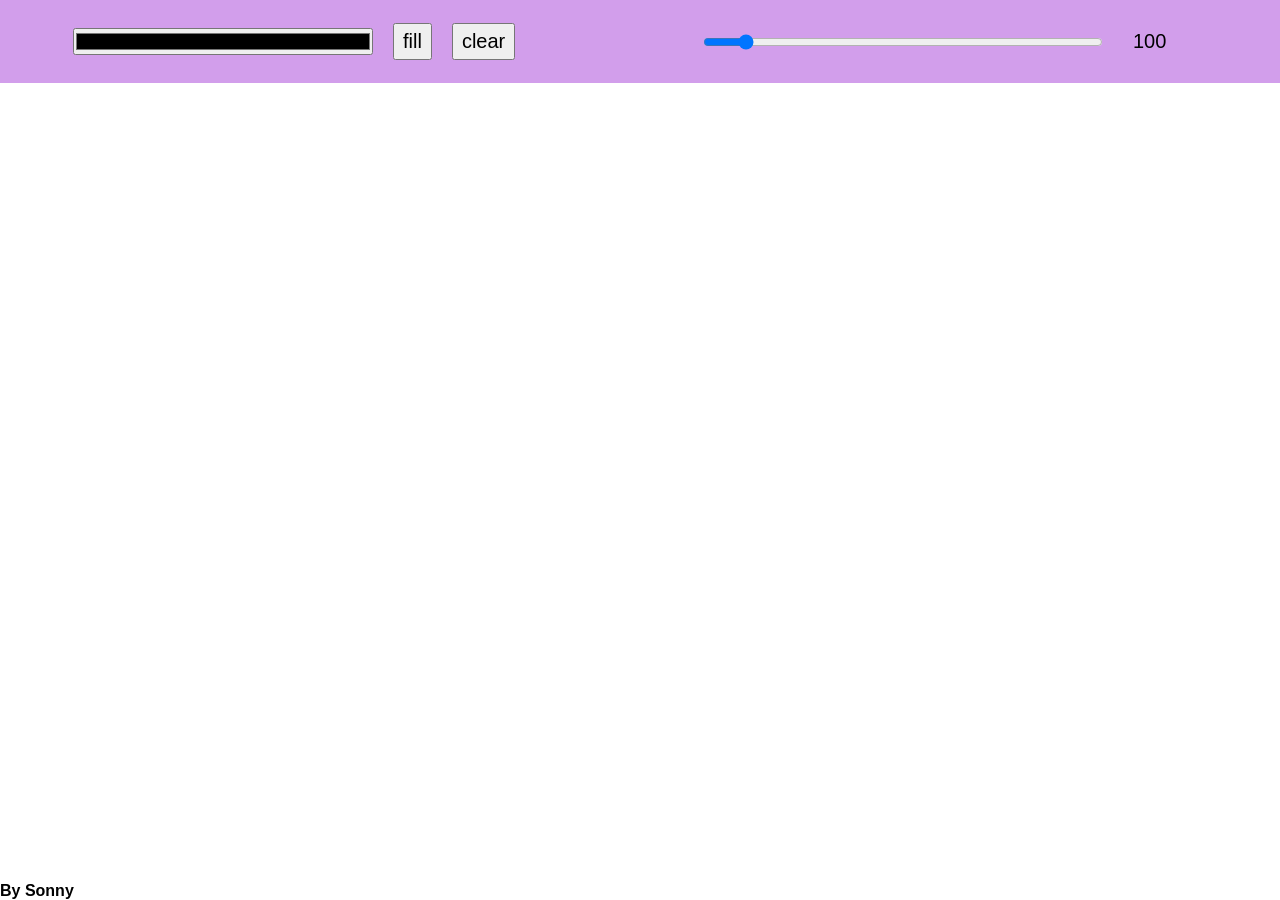
<file: index.html>
<!DOCTYPE html>
<html lang="en">
<head>
    <meta charset="UTF-8">
    <meta name="viewport" content="width=device-width, initial-scale=1.0">
    <title>Document</title>
    <link rel="stylesheet" href="style.css">
    <script src="script.js" defer></script>
</head>
<body>
    <div class="bar">
        <div class="colorBar">
            <input type="color" name="color" id="color">
            <input type="button" value="fill" id="fill" class="fill btn" onclick="fillbtn()">
            <input type="button" value="clear" id="clear" class="clear btn" onclick="clearbtn()">
        </div>
            <div class="lineWeightBar">
                <input id="lineW" class="lineW" type="range" value="10" min="1" max="100" step="1">
                <span class="lineWeightValue" id="lineWeightValue">100</span>
            </div>
    </div>
    <canvas id="canvas" class="canvas"></canvas>
    <div id="status">By Sonny</div>
</body>
</html>
</file>
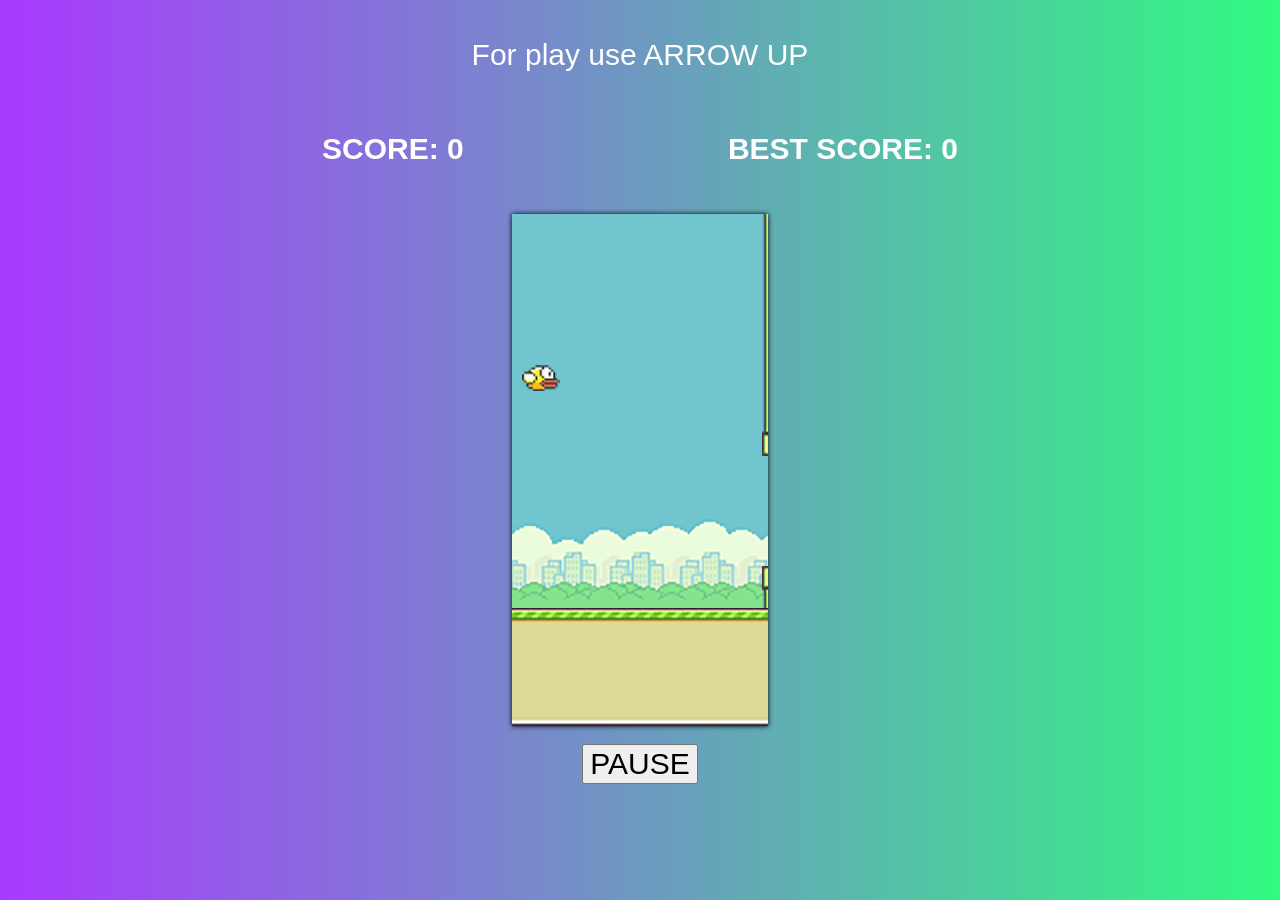
<file: Flappy4JS/Flappy4JS/index.html>
<!DOCTYPE html>
<html>
<head>
 <title>My First Site</title>
 <meta charset="utf-8">
 <link rel="stylesheet" type="text/css" href="style.css">
 <script src="flappy.js" defer></script>
</head>
<body>
 <div class="description">
  <p>For play use ARROW UP</p>
 </div>
 <div class="wrapper">
  <p id="score">SCORE: </p>
  <p id="best_score">BEST SCORE: </p>
 </div>
 <br>
 <div class="canvas">
  <canvas id="canvas" width="256" height="512"></canvas>
 </div>
 <br>
 <div class="control">
  <input type="button" onclick="game_pause()" value="PAUSE" class="btn">
 </div>
</body>
</html>
</file>
<file: style.css>
*{
    margin: 0;
    padding: 0;
}
.bar{
    display: flex;
    align-items: center;
    padding: 10px;
    justify-content: space-around;
    background: #d29eeb;
}
.colorBar{
    padding: 10px;
    width: 40%;
    display: flex;
    align-items: center;
}
#color{
    width: 300px;
    margin-right: 20px;
}
.btn{
    font-size: 20px;
    margin-right: 20px;
    padding: 5px 8px;
}
.lineWeightBar{
    padding: 10px;
    width: 40%;
    display: flex;
    align-items: center;
}
.lineWeightBar span{
    padding: 10px;
    font-family: sans-serif;
    font-size: 20px;
    margin-right: 20px;
}
.lineW{
    width: 400px;
    margin-right: 20px;
}
.canvas{
background: rgb(255, 255, 255);
padding: 0;
margin: auto;
top: 0;
bottom: 0;
left: 0;
right: 0;
position: absolute;
display: block;
z-index: -10;
}
#status{
    position: fixed;
    left: 0;
    bottom: 0;
    font-family: sans-serif;
    font-weight: bold;
    width: 100%;
    position: fixed;
}
</file>
<file: Flappy4JS/Flappy4JS/style.css>
canvas{
    box-shadow: 0 0 5px black;
    margin: 0 auto;
}
.canvas {
 margin: 0 auto;
 width: 900px;
 display: flex;
 justify-content: center;
}
body {
 background-image: linear-gradient(270deg, #31fa81 0%, #a939ff 100%);
}
.wrapper {
 width: 900px;
 margin: 0 auto;
 display: flex;
 justify-content: space-around;
 align-items: center;
 font-family: Arial;
 font-size: 30px;
 font-weight: 700;
 color: white;
}
.control {
 width: 900px;
 margin: 0 auto;
 display: flex;
 justify-content: center;
 align-items: center;
}
.btn {
 font-size: 30px;
}
.description {
 width: 900px;
 margin: 0 auto;
 display: flex;
 justify-content: center;
 font-family: Arial;
 font-size: 30px;
 color: white;
}
</file>
